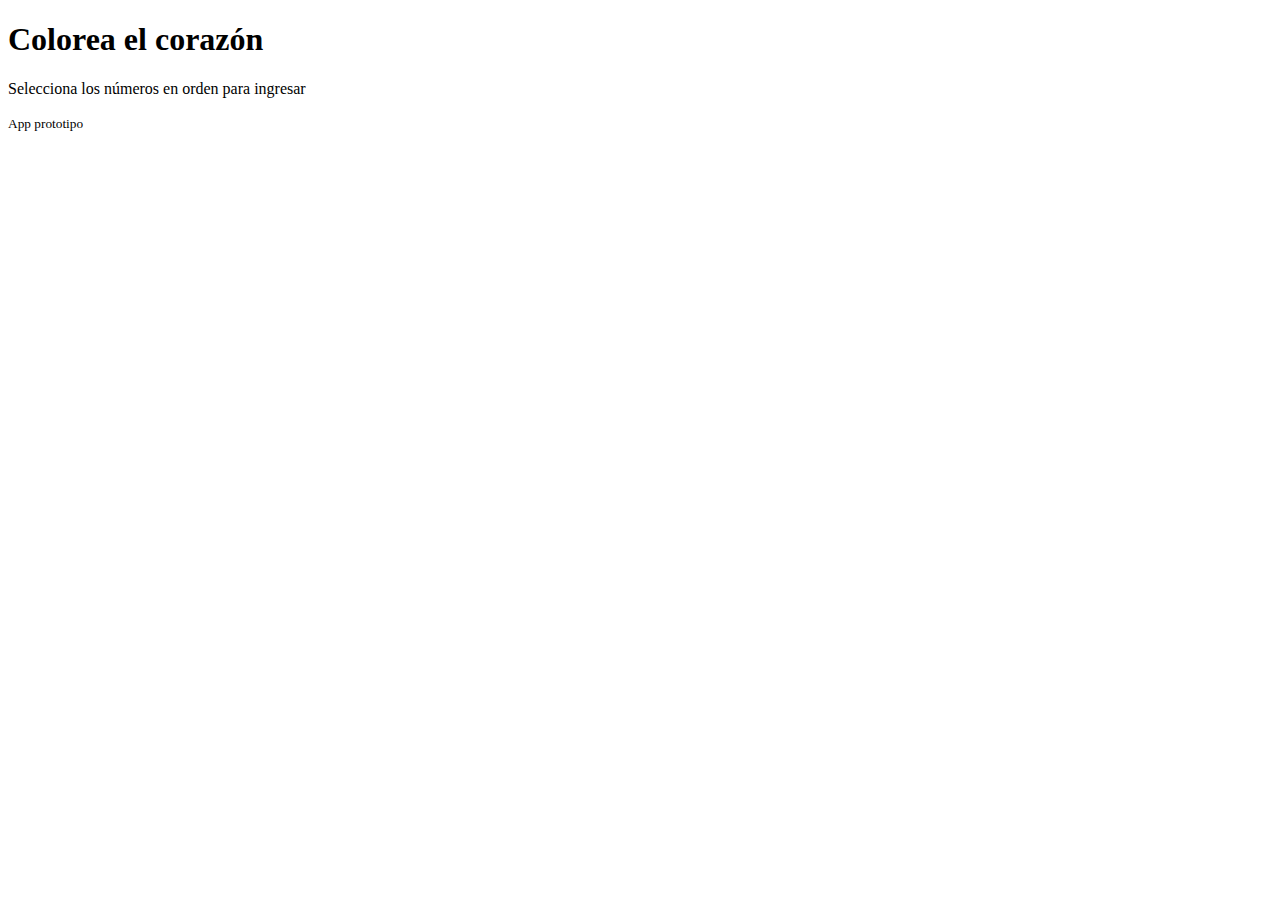
<file: index.html>
<!doctype html>
<html lang="es">
<head>
  <meta charset="utf-8" />
  <title>AlertaVoz - Login</title>
  <link rel="stylesheet" href="css/styles.css" />
</head>
<body>
  <header>
    <h1>Colorea el corazón</h1>
    <p class="muted">Selecciona los números en orden para ingresar</p>
  </header>

  <main>
    <div id="heart" class="heart-grid"></div>

    <!-- Status ocultable (punto 1) -->
    <p id="status" style="display:none"></p>
  </main>

  <footer>
    <small>App prototipo</small>
  </footer>

  <script src="js/voz.js"></script>
  <script src="js/app.js"></script>
  <script>
    // Opcional: habilitar/deshabilitar mostrar secuencia/status (punto 1)
    // true = ocultar secuencia y mensaje de error; false = mostrar (debug)
    window.HIDE_SEQUENCE = true;
  </script>
</body>
</html>
</file>
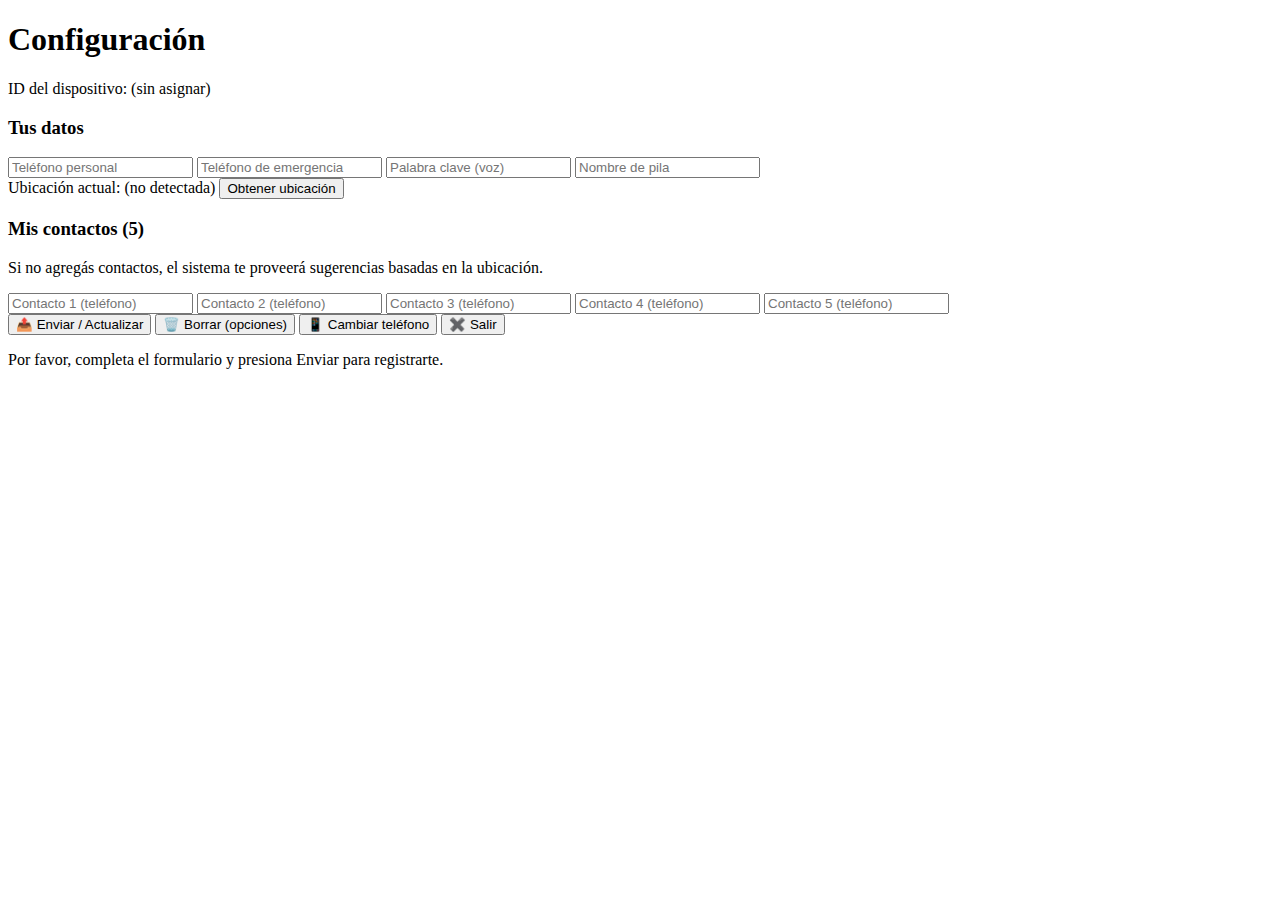
<file: config.html>
<!doctype html>
<html lang="es">
<head>
  <meta charset="utf-8" />
  <title>AlertaVoz - Configuración</title>
  <link rel="stylesheet" href="css/styles.css" />
</head>
<body>
  <header><h1>Configuración</h1></header>

  <main class="config">
    <label>ID del dispositivo: <span id="deviceId">(sin asignar)</span></label>

    <br>
    
    <div class="block">
      <h3>Tus datos</h3>
      <input id="personalPhone" placeholder="Teléfono personal" />
      <input id="emergencyPhone" placeholder="Teléfono de emergencia" />
      <input type="password" id="intPalabraClave" placeholder="Palabra clave (voz)" readonly />
      <input id="Nombre" placeholder="Nombre de pila" />  
      <div>
        <label>Ubicación actual: </label>
        <span id="locText">(no detectada)</span>
        <button onclick="getLocation()">Obtener ubicación</button>
      </div>
    </div>

    <div class="block">
      <h3>Mis contactos (5)</h3>
      <p class="muted">Si no agregás contactos, el sistema te proveerá sugerencias basadas en la ubicación.</p>
      <div id="contactsInputs">
        <input id="c1" placeholder="Contacto 1 (teléfono)" />
        <input id="c2" placeholder="Contacto 2 (teléfono)" />
        <input id="c3" placeholder="Contacto 3 (teléfono)" />
        <input id="c4" placeholder="Contacto 4 (teléfono)" />
        <input id="c5" placeholder="Contacto 5 (teléfono)" />
      </div>
    </div>

    <div class="actions">
      <button id="sendBtn">📤 Enviar / Actualizar</button>
      <button id="deleteBtn">🗑️ Borrar (opciones)</button>
      <button id="changePhoneBtn">📱 Cambiar teléfono</button>
      <button onclick="location.href='menu.html'">✖️ Salir</button>
    </div>

    <div id="deleteOptions" class="dropdown" style="display:none">
      <button onclick="deleteMyData()">Borrar mis datos</button>
      <button onclick="deleteMyContacts()">Borrar mis contactos</button>
      <button onclick="unlockPhoneChange()">Cambiar de teléfono</button>
      <button onclick="toggleDeleteOptions(false)">Cancelar</button>
    </div>

    <p id="cfgStatus"></p>
  </main>

  <script src="js/voz.js"></script>
  <script src="js/config.js"></script>
</body>
</html>
</file>
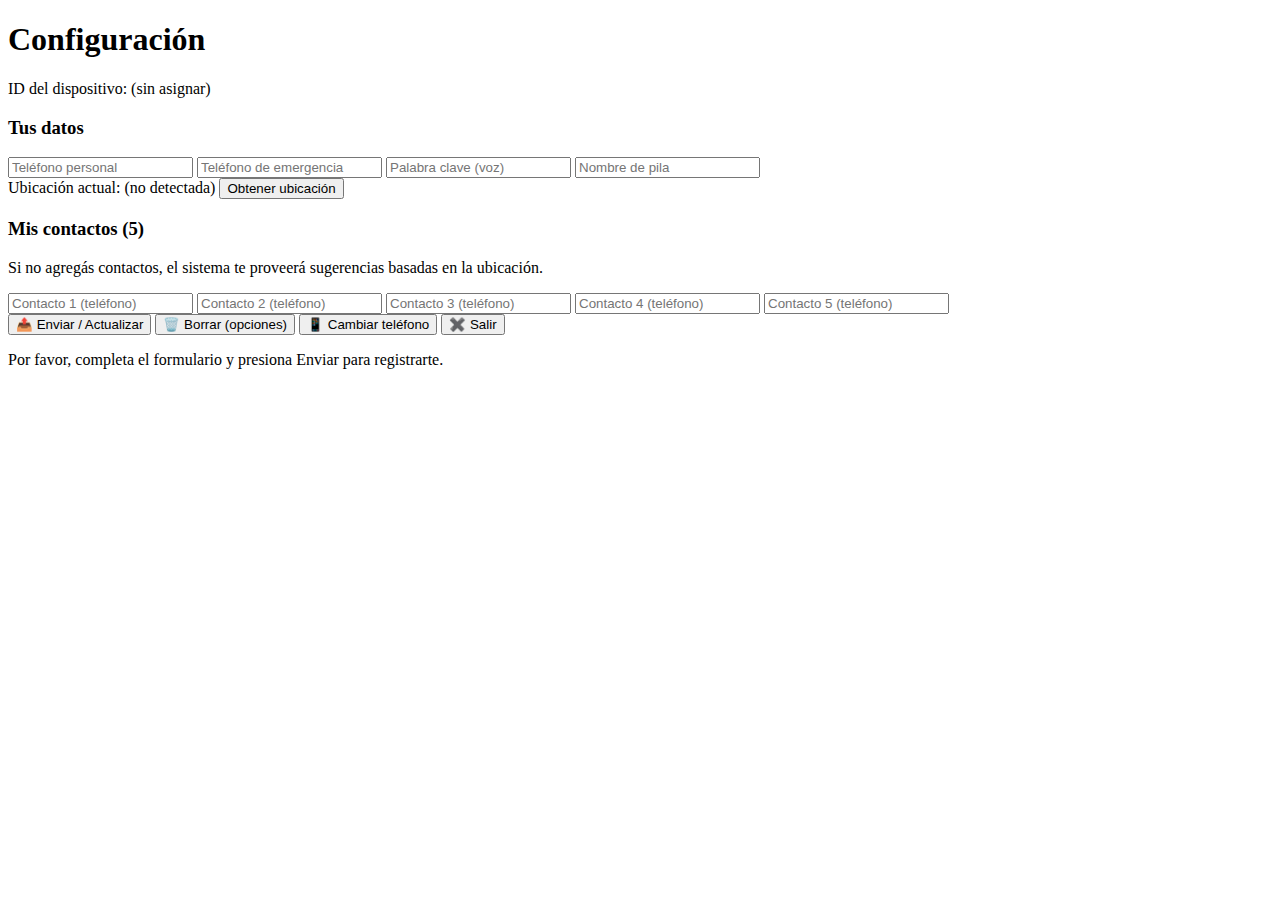
<file: menu.html>
<!doctype html>
<html lang="es">
<head>
  <meta charset="utf-8" />
  <title>AlertaVoz - Menú</title>
  <link rel="stylesheet" href="css/styles.css" />
</head>
<body>
  <header><h1>Menú Principal</h1></header>
  <main class="menu">
    <button onclick="location.href='index.html'">🔊 Activar escucha</button>
    <button onclick="location.href='config.html'">⚙️ Configuración</button>
    <button onclick="navigator.geolocation.getCurrentPosition(p => alert('Ubicación: '+p.coords.latitude+','+p.coords.longitude), e => alert('No disponible'))">📍 Enviar ubicación</button>
    <button onclick="repetirPalabraClave()">🎤 Micrófono</button>
    <!-- <button onclick="alert('🚨 Ver alertas (demo)')">Alertas</button>-->
    <button onclick="alert('Sesión cerrada'); location.href='index.html'">Salir</button>
    
  </main> 
  <script src="js/voz.js"></script>
  <script>
    // si no hay ID de usuario, redirigir a configuración para registrarse
    if (!localStorage.getItem('idUsuario')) {
      location.href='config.html';
    }
    // function para repetir la palabra clave
    async function repetirPalabraClave() {
     // iniciar(); // empieza a escuchar
      const palabraClave =  localStorage.getItem('palabraClave')
      const palabra = await OptenerPalabra(); // espera el resultado
      if (palabra.toLowerCase().includes(palabraClave.toLowerCase()))
        alert('Palabra clave reconocida correctamente.');
      else
      alert('Palabras detectadas: ' + palabra);
    }
  </script>
</body>
</html>
</file>
<file: css/styles.css>

</file>
